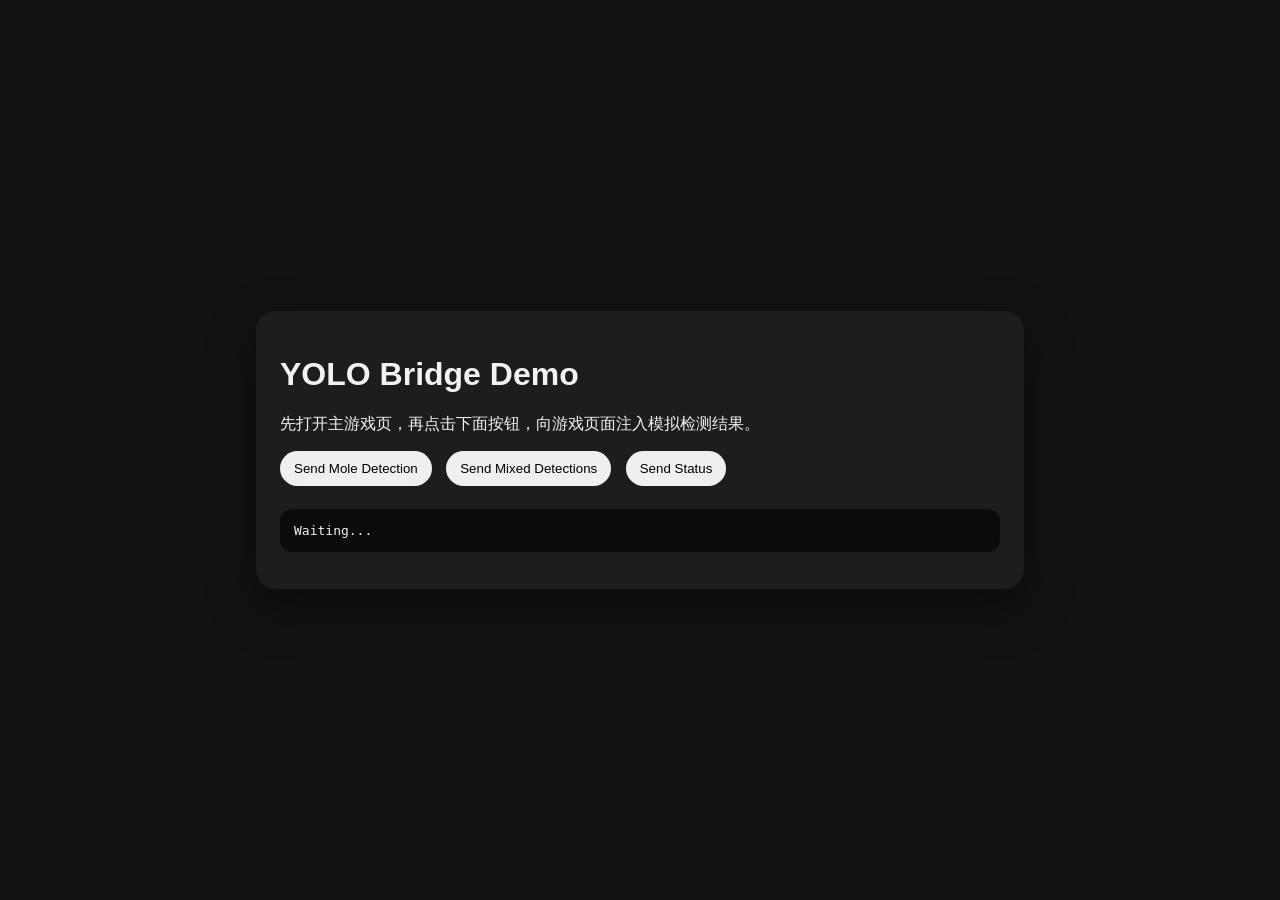
<file: ai-bridge-demo.html>
<!DOCTYPE html>
<html lang="zh-CN">
  <head>
    <meta charset="UTF-8" />
    <meta name="viewport" content="width=device-width, initial-scale=1.0" />
    <title>YOLO Bridge Demo</title>
    <style>
      body {
        margin: 0;
        font-family: sans-serif;
        background: #121212;
        color: #f2f2f2;
        display: grid;
        place-items: center;
        min-height: 100vh;
      }
      .panel {
        width: min(720px, calc(100vw - 32px));
        padding: 24px;
        border-radius: 20px;
        background: #1d1d1d;
        box-shadow: 0 18px 50px rgba(0, 0, 0, 0.35);
      }
      button {
        margin-right: 10px;
        margin-bottom: 10px;
        padding: 10px 14px;
        border: 0;
        border-radius: 999px;
        cursor: pointer;
      }
      pre {
        white-space: pre-wrap;
        background: #0c0c0c;
        padding: 14px;
        border-radius: 12px;
      }
    </style>
  </head>
  <body>
    <div class="panel">
      <h1>YOLO Bridge Demo</h1>
      <p>先打开主游戏页，再点击下面按钮，向游戏页面注入模拟检测结果。</p>
      <button id="send-one">Send Mole Detection</button>
      <button id="send-mix">Send Mixed Detections</button>
      <button id="send-status">Send Status</button>
      <pre id="log">Waiting...</pre>
    </div>

    <script>
      const log = document.getElementById('log');

      function send(payload) {
        window.opener?.postMessage(payload, '*');
        log.textContent = JSON.stringify(payload, null, 2);
      }

      document.getElementById('send-one').addEventListener('click', () => {
        send({
          type: 'YOLO_DETECTIONS',
          detections: [{ holeIndex: 2, label: 'mole', confidence: 0.94 }],
        });
      });

      document.getElementById('send-mix').addEventListener('click', () => {
        send({
          type: 'YOLO_DETECTIONS',
          detections: [
            { holeIndex: 1, label: 'bomb', confidence: 0.82 },
            { holeIndex: 5, label: 'mole', confidence: 0.97 },
          ],
        });
      });

      document.getElementById('send-status').addEventListener('click', () => {
        send({
          type: 'YOLO_BRIDGE_STATUS',
          state: 'external-ready',
          protocol: 'window.postMessage',
        });
      });
    </script>
  </body>
</html>
</file>
